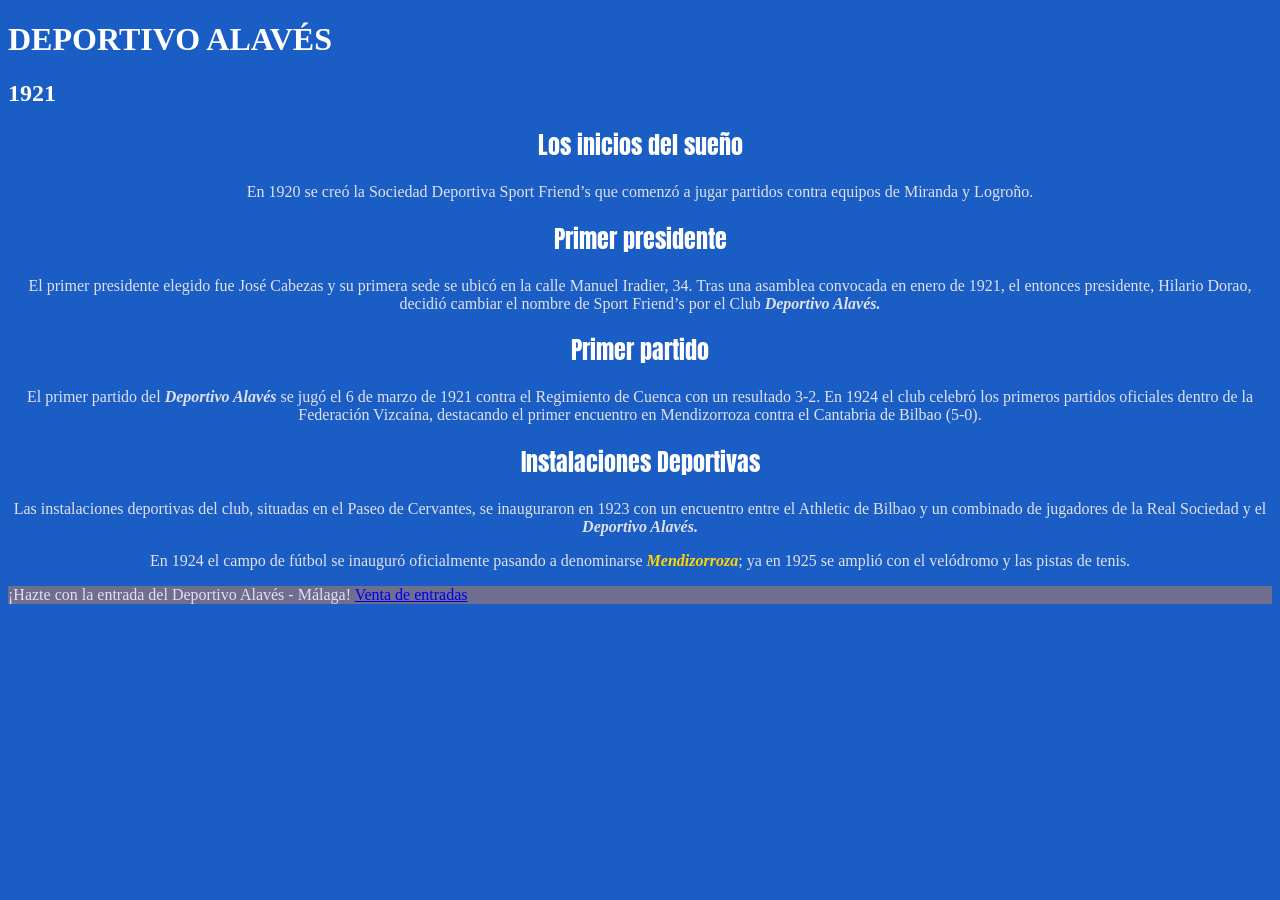
<file: index.html>
<!DOCTYPE html>
<html lang="es">

<head>
    <meta charset="UTF-8">
    <meta name="viewport" content="width=device-width, initial-scale=1.0">
    <title>Deportivo alaves</title>
    <link rel="stylesheet" href="css/main.css">
    <link rel="preconnect" href="https://fonts.googleapis.com">
    <link rel="preconnect" href="https://fonts.gstatic.com" crossorigin>
    <link href="https://fonts.googleapis.com/css2?family=Anton&display=swap" rel="stylesheet">
</head>

<body>
    <h1 class="titulos">DEPORTIVO ALAVÉS</h1>
    <h2>1921</h2>

    <h2 class="subtitulos">Los inicios del sueño</h2>
    <p class="textos-informativos">En 1920 se creó la Sociedad Deportiva Sport Friend’s que comenzó a jugar partidos
        contra equipos de Miranda y
        Logroño.</p>

    <h2 class="subtitulos">Primer presidente</h2>
    <p class="textos-informativos">El primer presidente elegido fue José Cabezas y su primera sede se ubicó en la calle
        Manuel Iradier, 34.

        Tras una asamblea convocada en enero de 1921, el entonces presidente, Hilario Dorao, decidió cambiar el nombre
        de
        Sport Friend’s por el Club <em class="texto-enfatizado">Deportivo Alavés.</em></p>

    <h2 class="subtitulos">Primer partido</h2>
    <p class="textos-informativos">El primer partido del <em class="texto-enfatizado">Deportivo Alavés</em> se jugó el 6
        de marzo de 1921 contra el
        Regimiento de Cuenca con un
        resultado
        3-2.

        En 1924 el club celebró los primeros partidos oficiales dentro de la Federación Vizcaína, destacando el primer
        encuentro en Mendizorroza contra el Cantabria de Bilbao (5-0).</p>

    <h2 class="subtitulos">Instalaciones Deportivas</h2>
    <p class="textos-informativos"> Las instalaciones deportivas del club, situadas en el Paseo de Cervantes, se
        inauguraron en 1923 con un encuentro
        entre el Athletic de Bilbao y un combinado de jugadores de la Real Sociedad y el <em
            class="texto-enfatizado">Deportivo Alavés.</em></p>

    <div class="textos-informativos">
        <p>En 1924 el campo de fútbol se inauguró oficialmente pasando a denominarse <em>Mendizorroza</em>; ya en 1925
            se amplió
            con el velódromo y las pistas de tenis.</p>
    </div>


    <div>
        <p class="anuncio">¡Hazte con la entrada del Deportivo Alavés - Málaga! <a href="venta-entradas.html">Venta de entradas</a></p>

    </div>



</body>

</html>
</file>
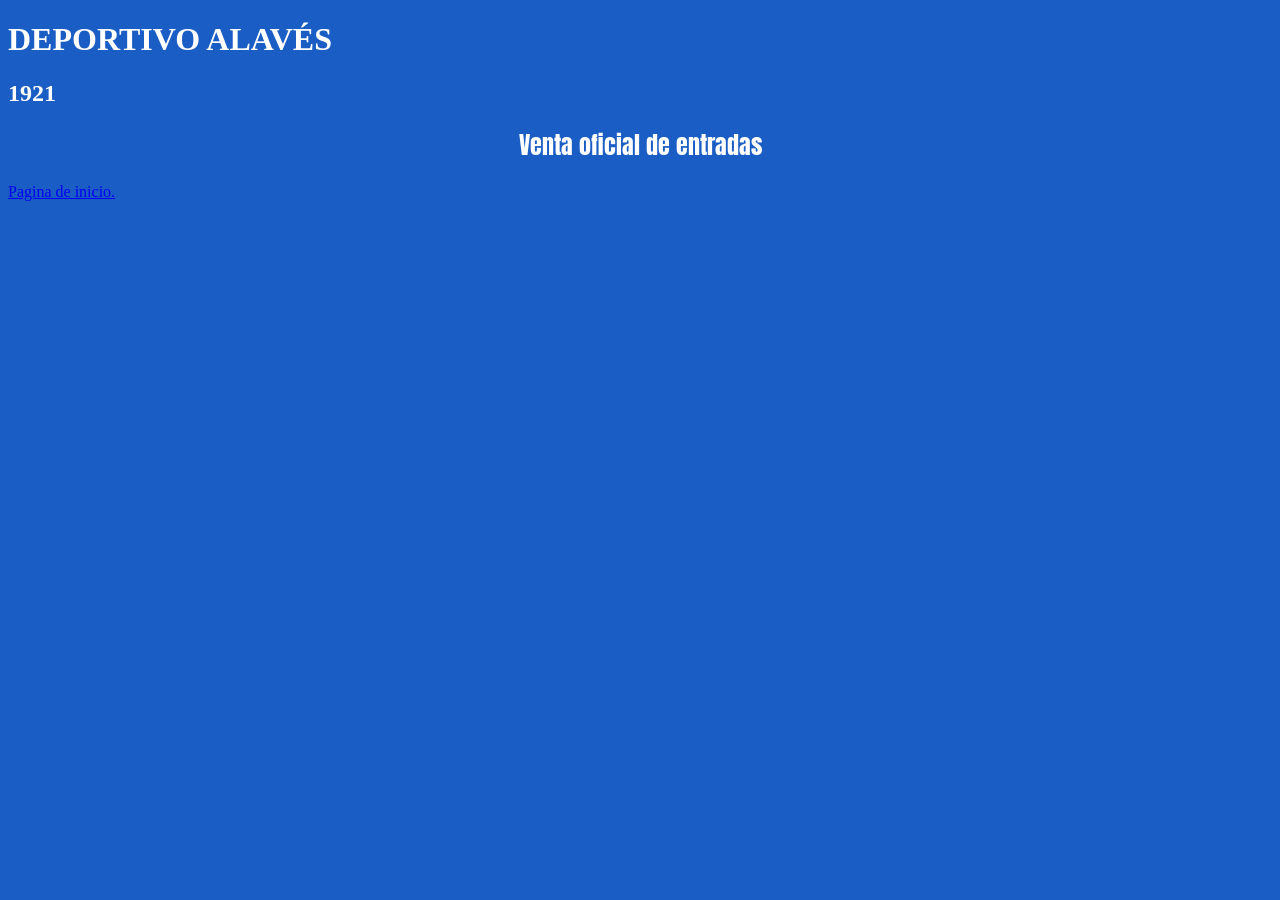
<file: venta-entradas.html>
<!DOCTYPE html>
<html lang="en">

<head>
    <meta charset="UTF-8">
    <meta name="viewport" content="width=device-width, initial-scale=1.0">
    <title>entradas</title>
    <link rel="stylesheet" href="css/main.css">
    <link rel="preconnect" href="https://fonts.googleapis.com">
    <link rel="preconnect" href="https://fonts.gstatic.com" crossorigin>
    <link href="https://fonts.googleapis.com/css2?family=Anton&display=swap" rel="stylesheet">

</head>

<body>
    <h1 class="titulos">DEPORTIVO ALAVÉS</h1>
    <h2>1921</h2>
    <h2 class="subtitulos">Venta oficial de entradas</h2>
<a href="index.html">Pagina de inicio.</a>
</body>

</html>
</file>
<file: css/main.css>
body {
     background-color: white;
 }

 p {
     color: #1A5DC4
 }

 /*solo va a haber un h1, que es el titulo principal*/
 h1 {
     color: rgb(14, 13, 110);
     text-align: left;
 }

 /*subtitulos principales*/
 h2 {
     font-weight: 900;
     color: rgb(14, 13, 110);
 }

 /*dentro de la clase= subtitulos, se encuentran los h2 que dan entrada a textos informativos*/
 .subtitulos {
     text-align: center;
     color: rgb(14, 13, 110);
     font-family: "Anton", sans-serif;
     font-weight: 200;
     font-style: normal;
 }

 .textos-informativos {
     text-align: center;
 }

 div.textos-informativos em {
     color: rgb(255, 217, 0);
     font-weight: bold;
     text-align: center;

 }

 .texto-enfatizado {
     font-weight: 900;
 }

 .anuncio {
     background-color: rgb(111, 109, 144);
 }


 /*-----------------------------Media queries (responsive) 768px-----------------------------------------------*/
 @media (min-width: 768px) {
     body {
         background-color: #1A5DC4;
     }

     p {
         color: rgb(225, 225, 236)
     }

     /*solo va a haber un h1, que es el titulo principal*/
     h1 {
         color: white;
         text-align: left;
         font-weight: bold;
     }

     /*subtitulos principales*/
     h2 {
         font-weight: bold;
         color: white;
     }

     /*dentro de la clase= subtitulos, se encuentran los h2 que dan entrada a textos informativos*/
     .subtitulos {
         text-align: center;
         color: white;
         font-family: "Anton", sans-serif;
         font-weight: 100;
         font-style: normal;
     }

     .textos-informativos {
         text-align: center;
     }

     /*estamos llamando a los em, que esten dentro de la clase= textos-informativos que estén dentro de un div*/
     div.textos-informativos em {
         color: gold;
         font-weight: bold;
         text-align: center;
     }


 }

 /*----------------------------------------------------------Media queries (responsive) 992px-----------------------------------------------*/
 @media (min-width: 992px) {
     body {
         background-color: #1A5DC4;
     }

     p {
         color: rgb(225, 225, 236)
     }

     /*solo va a haber un h1, que es el titulo principal*/
     h1 {
         color: white;
         text-align: center;
         font-weight: bold;
     }

     /*subtitulos principales*/
     h2 {
         font-weight: bold;
         color: white;
         text-align: center;
     }

     /*dentro de la clase= subtitulos, se encuentran los h2 que dan entrada a textos informativos*/
     .subtitulos {
         text-align: left;
         color: white;
         font-family: "Anton", sans-serif;
         font-weight: 100;
         font-style: normal;
     }




     .textos-informativos {
         text-align: left;
     }

     /*estamos llamando a los em, que esten dentro de la clase= textos-informativos que estén dentro de un div*/
     div.textos-informativos em {
         color: gold;
         font-weight: bold;
     }
 }

 /*-----------------------------Media queries (responsive) 1200px-----------------------------------------------*/
 @media (min-width: 1200px) {
     body {
         background-color: #1A5DC4;

     }


     p {
         color: rgb(225, 225, 236);
     }

     /*solo va a haber un h1, que es el titulo principal*/
     h1 {
         color: white;
         text-align: left;
     }

     /*subtitulos principales*/
     h2 {
         font-weight: 900;
         color: white;
         text-align: left;
     }


     /*dentro de la clase= subtitulos, se encuentran los h2 que dan entrada a textos informativos*/
     .subtitulos {
         text-align: center;
         font-weight: 100;
         color: white;
     }


     .textos-informativos {
         text-align: center;
     }

     /*estamos llamando a los em, que esten dentro de la clase= textos-informativos que estén dentro de un div*/
     div.textos-informativos em {
         color: gold;
     }
 }
</file>
